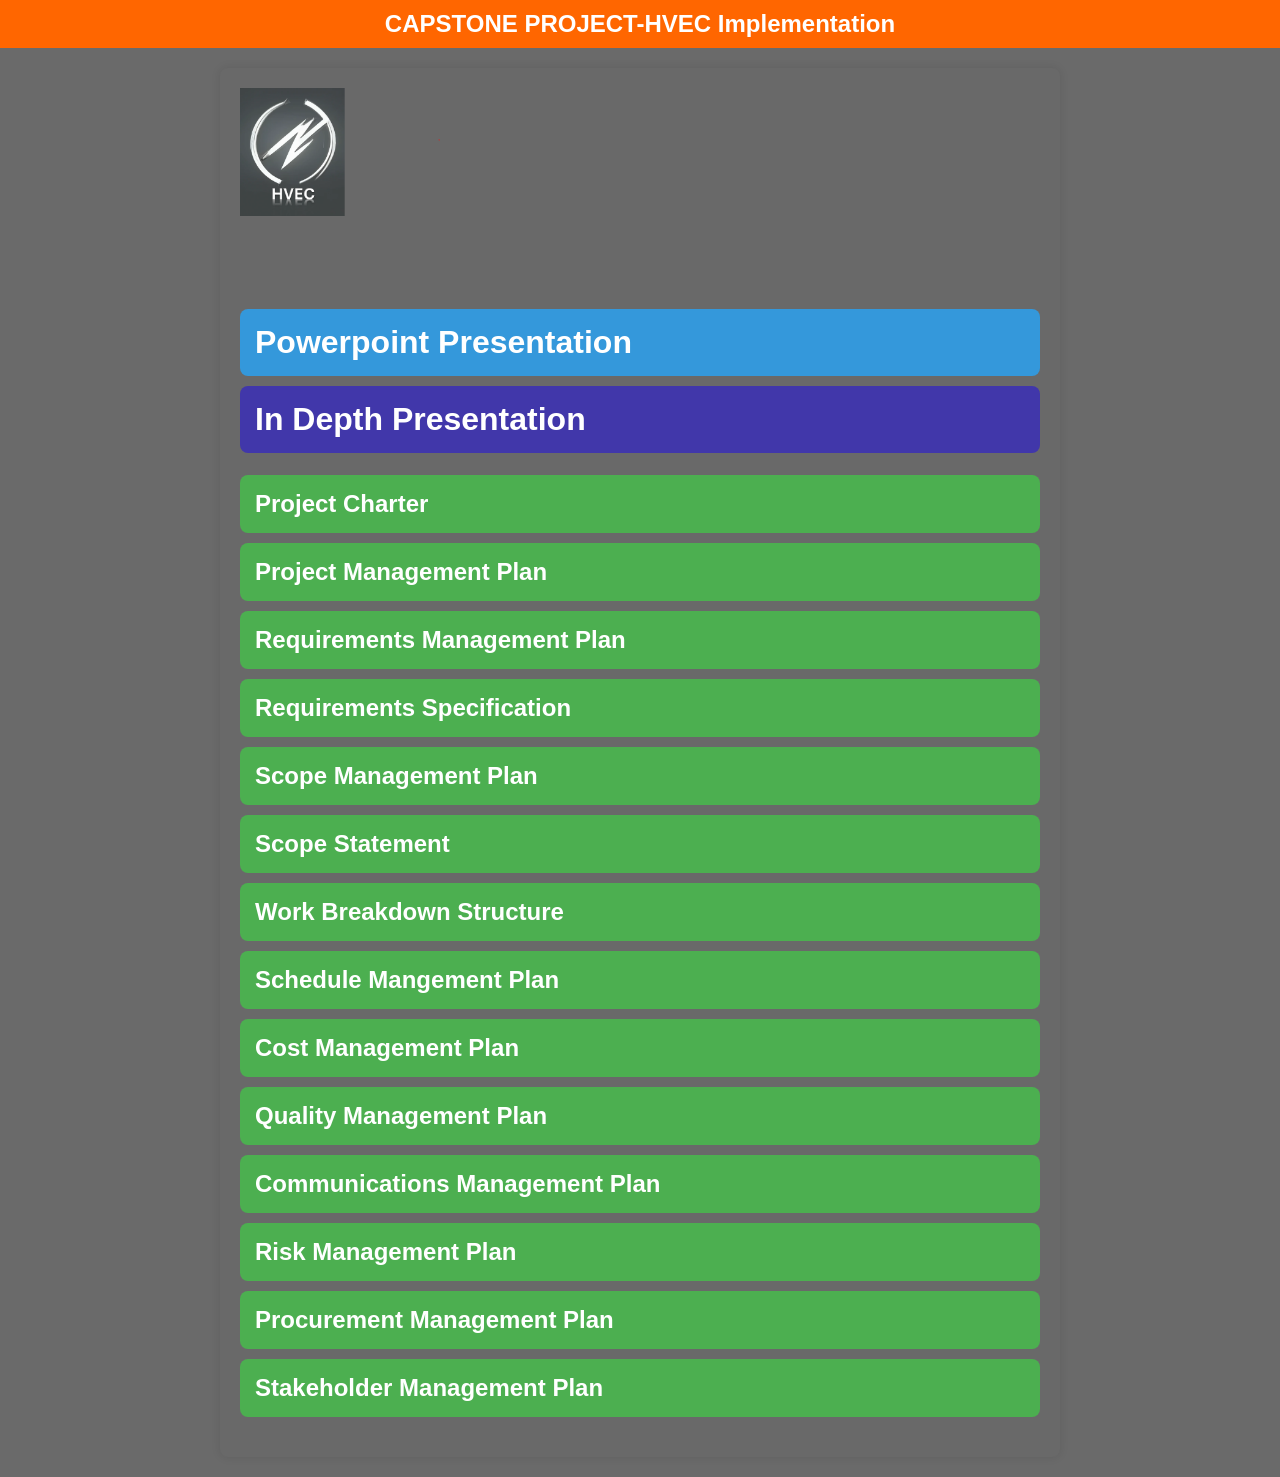
<file: index.html>
<!DOCTYPE html>
<html lang="en">
<head>
    <meta charset="UTF-8">
    <meta name="viewport" content="width=device-width, initial-scale=1.0">
    <title>Capstone Project</title>
    <link rel="stylesheet" href="styles.css">
</head>
<!-- Logo Container -->
<body>
    <header>CAPSTONE PROJECT-HVEC Implementation</header>
    <main>
        <div class="logo-container"></div>
<h1><!-- Additional Clickable Boxes -->
    <a href="presentation.pptx" target="_blank" class="topic topic2">Powerpoint Presentation</a>
    <a href="https://share.vidyard.com/watch/yRJeX7Ft7KZoPSZMMuoyUH?" target="_blank" class="topic topic3">In Depth Presentation</a>
    </h1>
<h2> <a href="charter.docx" target="_blank" class="topic">Project Charter</a>
    <a href="manplan.docx" target="_blank" class="topic">Project Management Plan</a>
    <a href="scopemanplan.docx" target="_blank" class="topic">Requirements Management Plan</a>
    <a href="specifications.docx" target="_blank" class="topic">Requirements Specification</a>
    <a href="scopemanplan.docx" target="_blank" class="topic">Scope Management Plan </a>
    <a href="scope.docx" target="_blank" class="topic">Scope Statement</a>
    <a href="wbs.docx" target="_blank" class="topic">Work Breakdown Structure</a>
    <a href="schedule.xlsx" target="_blank" class="topic">Schedule Mangement Plan</a>
    <a href="cost.xlsx" target="_blank" class="topic">Cost Management Plan</a>
    <a href="quality.docx" target="_blank" class="topic">Quality Management Plan</a>
    <a href="communication.xlsx" target="_blank" class="topic">Communications Management Plan</a>
    <a href="risk.xlsx" target="_blank" class="topic">Risk Management Plan</a>
    <a href="procurement.xlsx" target="_blank" class="topic">Procurement Management Plan</a>
    <a href="stakeholder.docx" target="_blank" class="topic">Stakeholder Management Plan</a>
</h2>
    </main>
</body>
</html>
</file>
<file: styles.css>
body {
    font-family: Arial, sans-serif;
    margin: 0;
    padding: 0;
    background-color: #6a6a6a;
}

header {
    background-color: #ff6600;
    color: white;
    text-align: center;
    padding: 10px;
    font-size: 24px;
    font-weight: bold;
}

main {
    max-width: 800px;
    margin: 20px auto;
    padding: 20px;
    background-color: rgb(105, 105, 105);
    border-radius: 8px;
    box-shadow: 0 0 10px rgba(0, 0, 0, 0.1);
}

.topic {
    display: block;
    margin: 10px 0;
    padding: 15px;
    background-color: #4CAF50;
    color: white;
    text-decoration: none;
    border-radius: 8px;
    transition: background-color 0.3s;
}

.topic:hover {
    background-color: #45a049;
}

/* Additional Topic Styles */
.topic2 {
    background-color: #3498db; /* Change to the desired color */
    color: #ffffff; /* Change to the desired text color */
  }
  
  .topic3 {
    background-color: #4137aa; /* Change to the desired color */
    color: #ffffff; /* Change to the desired text color */
  }

  /* Logo Container Styles */
.logo-container {
    background-image: url('logo.png'); /* Replace 'logo.png' with your actual logo file name */
    background-size: contain; /* Adjust as needed (contain, cover, auto, etc.) */
    background-repeat: no-repeat;
    width: 200px; /* Adjust the width of the logo container */
    height: 200px; /* Adjust the height of the logo container */
  }
</file>
